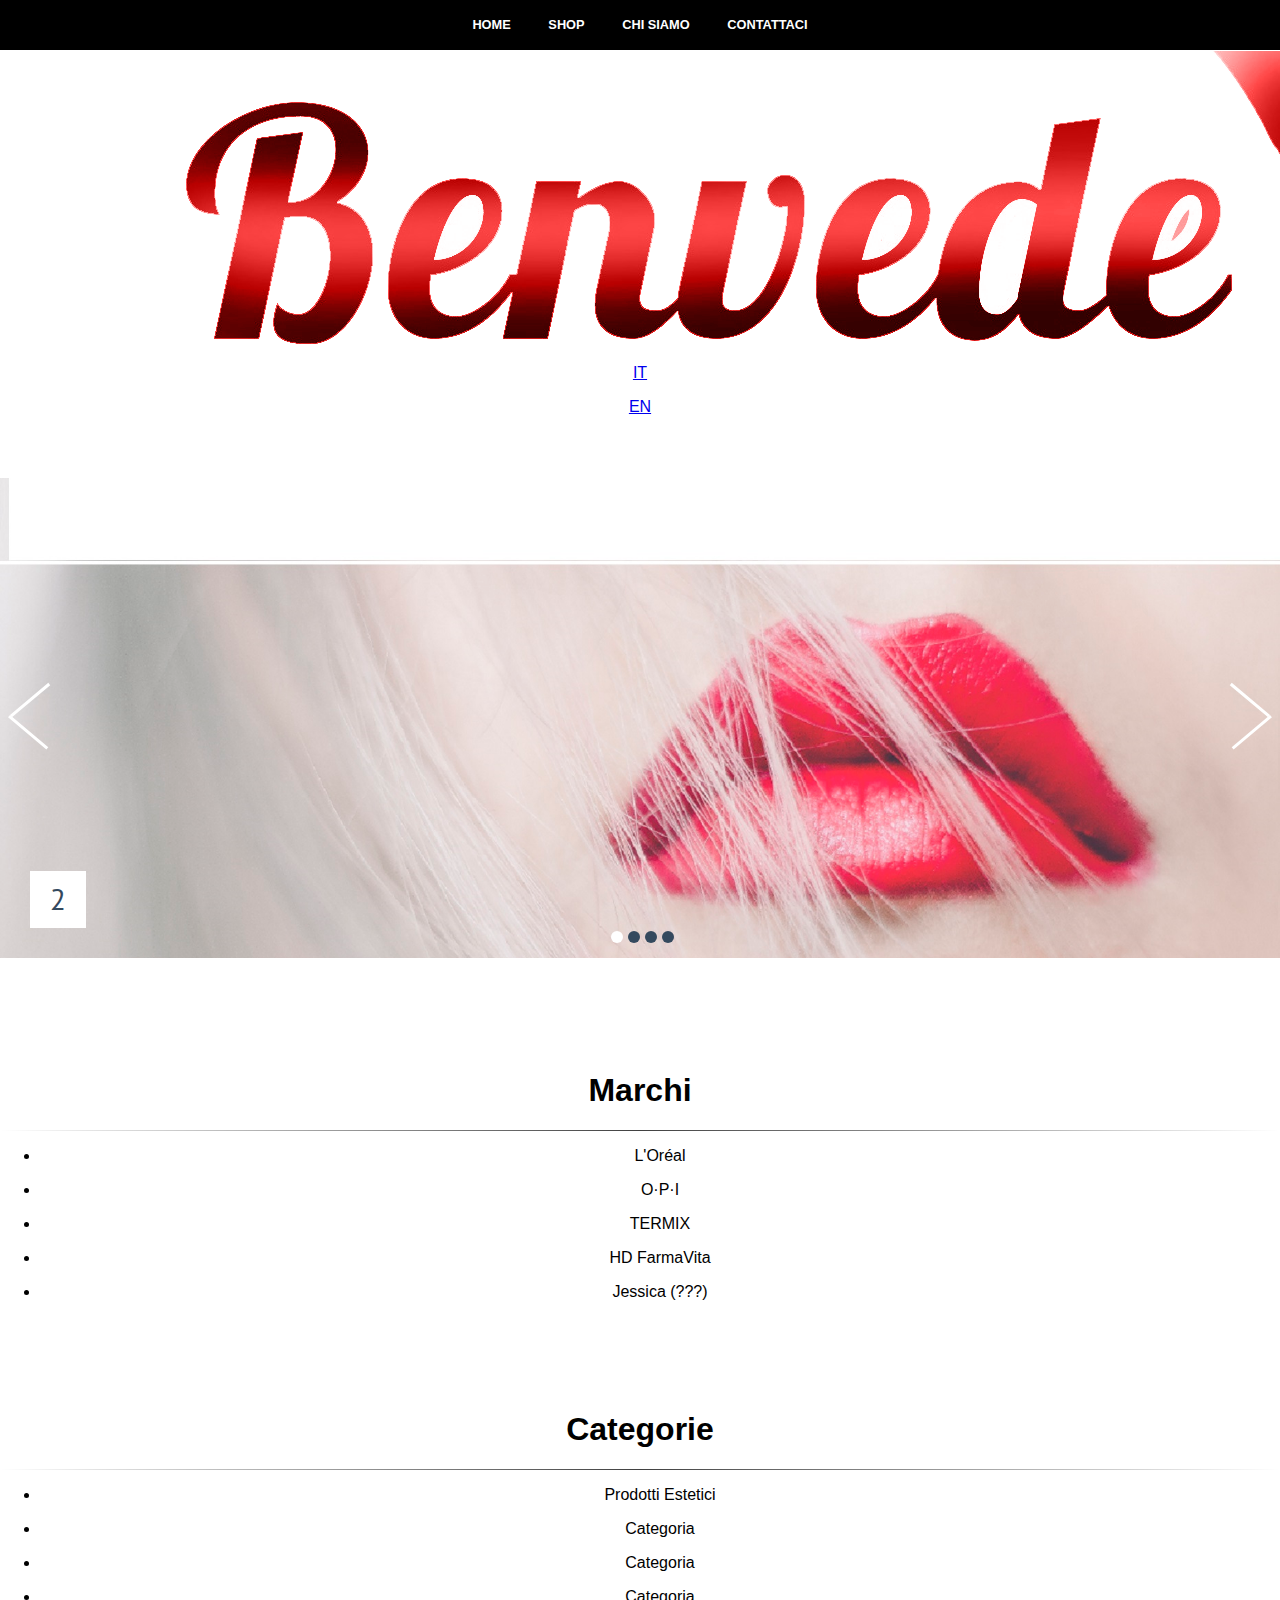
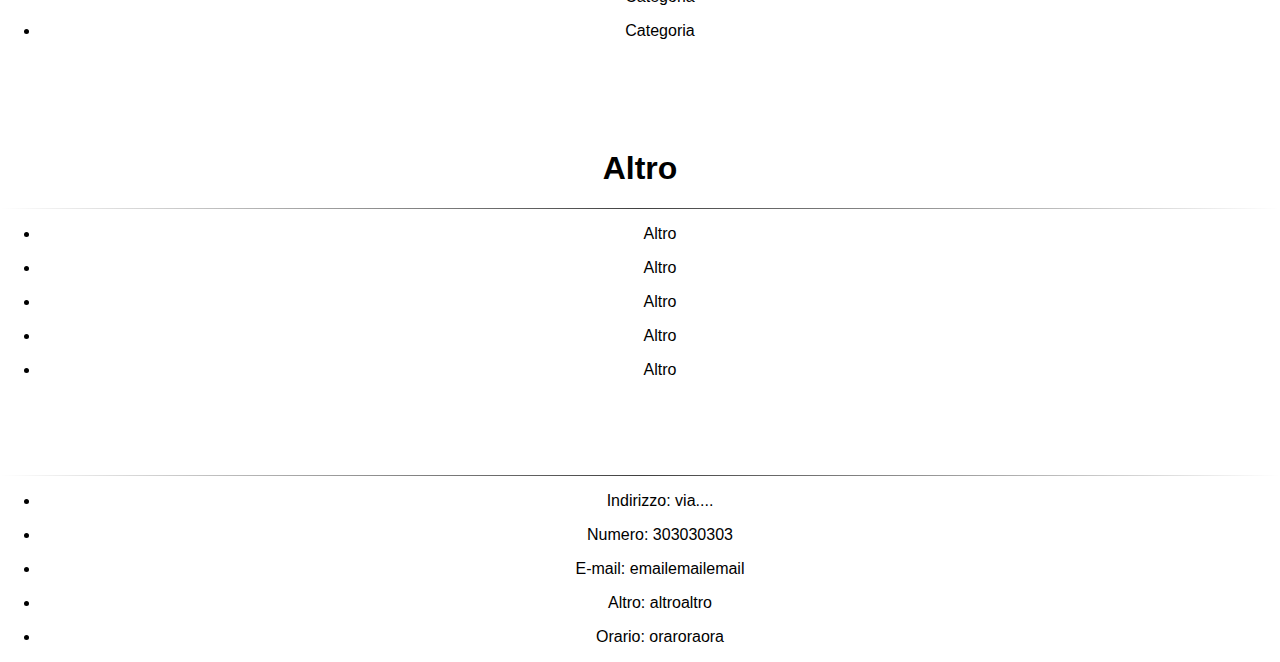
<file: home.html>
<!DOCTYPE html>

<html>
<head> 
    <title> Il vostro titolo </title>
    
<!-- Start HEAD section -->
<link rel="stylesheet" type="text/css" href="engine1/style.css" />
<script type="text/javascript" src="engine1/jquery.js"></script>
<!-- End HEAD section -->
    <link rel="stylesheet" type="text/css" href="style.css">
    <meta charset="UTF-8">
</head>
    
<body>
    <div id="header">
        <a href="home.html">   <img id="logo" src="img/logo.png" alt="logo"></a>
    <div id="menu">
        <a href="home.html">HOME</a>
        <a href="shop.html">SHOP</a>
        <a href="chisiamo.html">CHI SIAMO</a>
        <a href="contattaci.html">CONTATTACI</a>
    </div>
        <a href="home.html"><p>IT</p></a>
       <a href="home.html"> <p>EN</p></a>
    </div>
    
    <!-- Start BODY section -->
    <div id="slidess">
    <div id="wowslider-container1" class="slide">
<div class="ws_images"><ul>
		<li><img src="data1/images/2.jpg" alt="2" title="2" id="wows1_0"/></li>
		<li><img src="data1/images/3.jpg" alt="3" title="3" id="wows1_1"/></li>
		<li><img src="data1/images/4.jpg" alt="4" title="4" id="wows1_2"/></li>
		<li><img src="data1/images/1.jpg" alt="1" title="1" id="wows1_3"/></li>
	</ul></div>
	<div class="ws_bullets"><div>
		<a href="#" title="2"><span><img src="data1/tooltips/2.jpg" alt="2"/>1</span></a>
		<a href="#" title="3"><span><img src="data1/tooltips/3.jpg" alt="3"/>2</span></a>
		<a href="#" title="4"><span><img src="data1/tooltips/4.jpg" alt="4"/>3</span></a>
		<a href="#" title="1"><span><img src="data1/tooltips/1.jpg" alt="1"/>4</span></a>
	</div></div><div class="ws_script" style="position:absolute;left:-99%"><a href="http://wowslider.com">wowslideshow</a> by WOWSlider.com v8.7</div>
<div class="ws_shadow"></div>
</div>	
<script type="text/javascript" src="engine1/wowslider.js"></script>
<script type="text/javascript" src="engine1/script.js"></script>
<!-- End BODY section -->
    
    </div>
    <br>  <br>  <br>  <br>  <br>  <br>  <br>
    
    <h1>Marchi</h1>
    <hr class="style-two">
    
    <div id="marchi">
       <ul>
        <li> <p>L'Oréal</p></li>
        <li><p> O·P·I</p> </li>
        <li><p>TERMIX</p></li>
        <li><p>HD FarmaVita</p></li>
        <li><p>Jessica (???)</p></li>
        
        </ul>
    </div>
     <br>  <br> <br>  <br>
  <h1>Categorie</h1>
    <hr class="style-two">
    
    <div id="marchi">
       <ul>
        <li> <p>Prodotti Estetici</p></li>
        <li><p>Categoria</p> </li>
        <li><p>Categoria</p></li>
        <li><p>Categoria</p></li>
        <li><p>Categoria</p></li>
        
        </ul>
    </div>
     <br>  <br> <br>  <br>
    <h1>Altro</h1>
     <hr class="style-two">
    
     <div id="marchi">
       <ul>
        <li> <p>Altro</p></li>
        <li><p>Altro</p> </li>
        <li><p>Altro</p></li>
        <li><p>Altro</p></li>
        <li><p>Altro</p></li>
        
        </ul>
    </div>
     <br>  <br> <br>  <br>
     <hr class="style-two">
    
    <div class="footer">
        <ul>
        <li> <p>Indirizzo: via....</p></li>
        <li><p>Numero: 303030303</p> </li>
        <li><p>E-mail: emailemailemail</p></li>
        <li><p>Altro: altroaltro</p></li>
        <li><p>Orario: oraroraora</p></li>
        
        </ul>
    </div>
     <!-- 
 <h1> I nostri marchi</h1>
        <div class="colonna">
            <h1> L'Oréal</h1>
            
             <img class="ball" src="img/2.jpg" alt"Pic">
        </div>
        <div class="colonna">
            <h1> O·P·I</h1>
            
            <p></p>
        </div>
        <div class="colonna">
            <h1>TERMIX</h1>
            
            <p></p>
        </div>
        <br style="clear: both">
        <div class="colonna">
            <h1>HD</h1>
                <h6>FarmaVita</h6>
        </div>
        <div class="colonna">
            <h1>Jessica</h1>
                <h6>Americana</h6>
        </div>
    </div>



<div id="footer">
          <div class="colonna2">
            <h3> E-Mail: </h3>
            
            <p>Vostra-email@gmail.com</p>
             
        </div>
        <div class="colonna2">
            <h3> Numero </h3>
            
            <p>+ 399 3333 333</p>
        </div>
        <div class="colonna2">
            <h3> Informazioni  </h3>
            
            <p>Testo testo testo testo Testo testo testo testo Testo testo testo testo Testo testo testo testo</p>
        </div>
    <div class="colonna2">
            <h3> Informazioni2  </h3>
            
            <p>Testo testo testo testo </p>
      
        </div>
       
    </div> -->
</body>
</html>
</file>
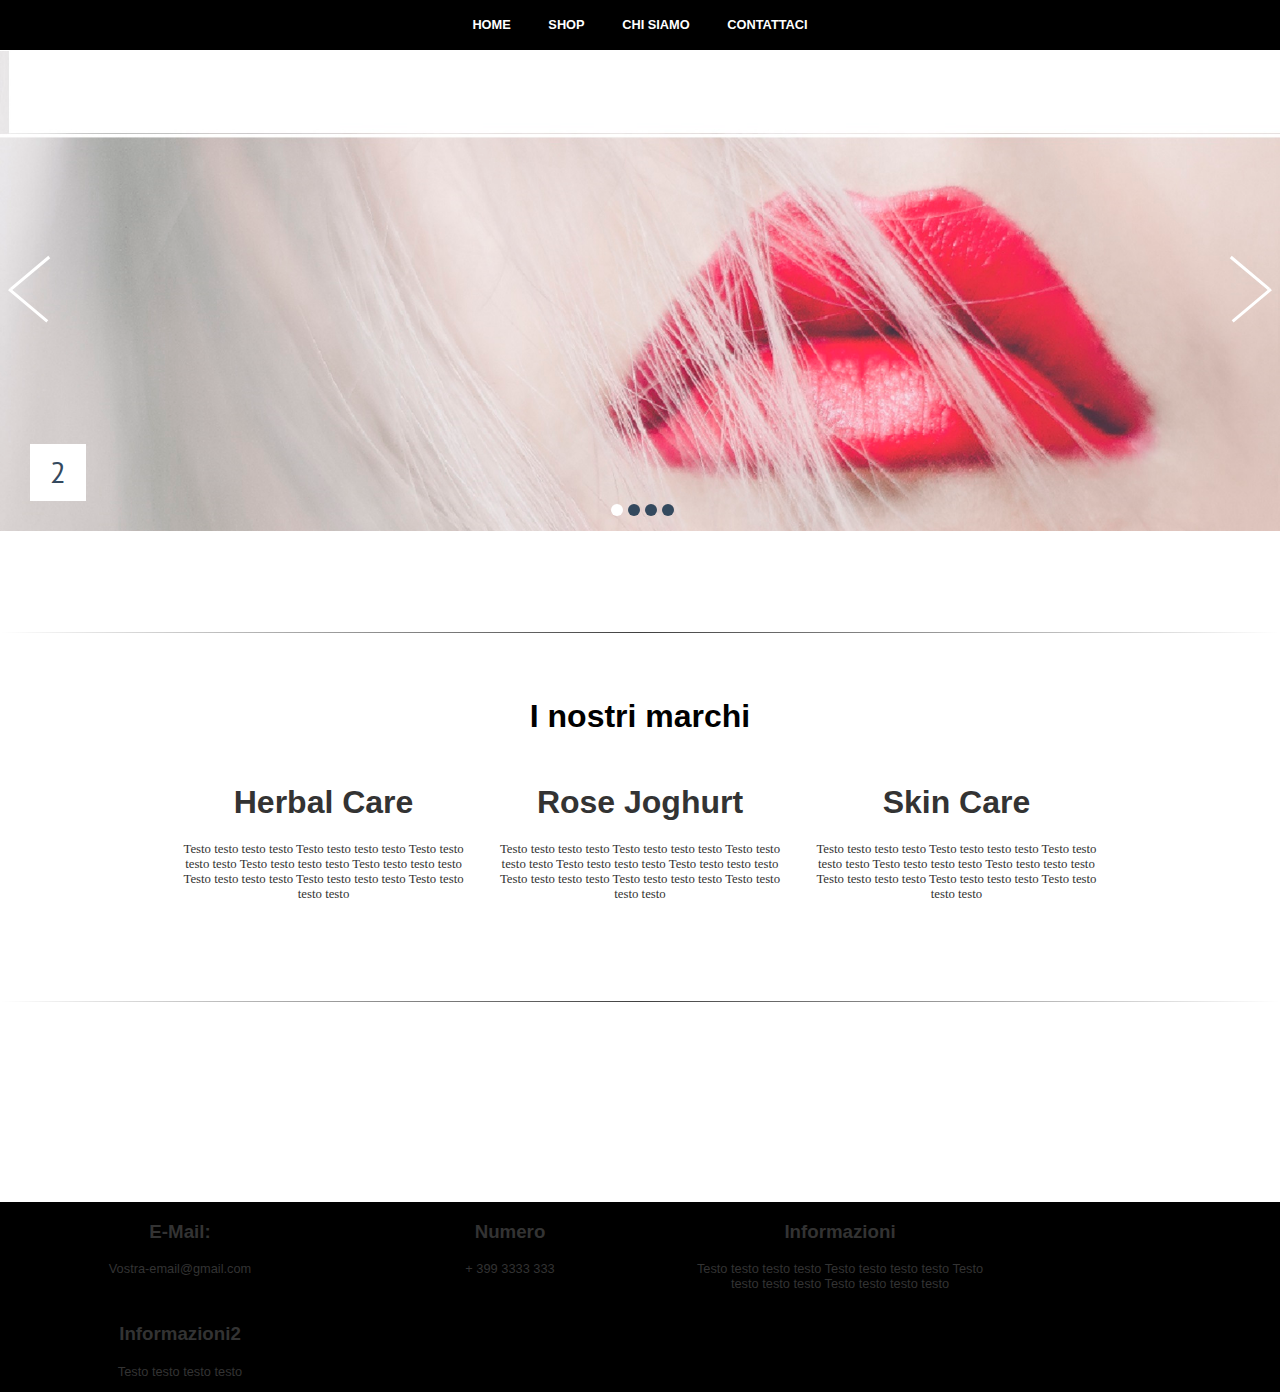
<file: shop.html>
<!DOCTYPE html>

<html>
<head> 
    <title> Il vostro titolo </title>
    
<!-- Start HEAD section -->
<link rel="stylesheet" type="text/css" href="engine1/style.css" />
<script type="text/javascript" src="engine1/jquery.js"></script>
<!-- End HEAD section -->
    <link rel="stylesheet" type="text/css" href="style.css">
</head>
    
<body>
    
    <div id="menu">
        <a href="#">HOME</a>
        <a href="shop.html">SHOP</a>
        <a href="chisiamo.html">CHI SIAMO</a>
        <a href="contattaci.html">CONTATTACI</a>
    </div>
    <!-- Start BODY section -->
    <div id="slidess">
    <div id="wowslider-container1" class="slide">
<div class="ws_images"><ul>
		<li><img src="data1/images/2.jpg" alt="2" title="2" id="wows1_0"/></li>
		<li><img src="data1/images/3.jpg" alt="3" title="3" id="wows1_1"/></li>
		<li><img src="data1/images/4.jpg" alt="4" title="4" id="wows1_2"/></li>
		<li><img src="data1/images/1.jpg" alt="1" title="1" id="wows1_3"/></li>
	</ul></div>
	<div class="ws_bullets"><div>
		<a href="#" title="2"><span><img src="data1/tooltips/2.jpg" alt="2"/>1</span></a>
		<a href="#" title="3"><span><img src="data1/tooltips/3.jpg" alt="3"/>2</span></a>
		<a href="#" title="4"><span><img src="data1/tooltips/4.jpg" alt="4"/>3</span></a>
		<a href="#" title="1"><span><img src="data1/tooltips/1.jpg" alt="1"/>4</span></a>
	</div></div><div class="ws_script" style="position:absolute;left:-99%"><a href="http://wowslider.com">wowslideshow</a> by WOWSlider.com v8.7</div>
<div class="ws_shadow"></div>
</div>	
<script type="text/javascript" src="engine1/wowslider.js"></script>
<script type="text/javascript" src="engine1/script.js"></script>
<!-- End BODY section -->
    
    </div>
    <br>  <br>  <br>  <br>  <br>  <br>  <br>
    <hr class="style-two">
    <br>  <br>
    <div id="marchi">
        <h1> I nostri marchi</h1>
        <div class="colonna">
            <h1> Herbal Care </h1>
            
            <p>Testo testo testo testo Testo testo testo testo Testo testo testo testo Testo testo testo testo
            Testo testo testo testo Testo testo testo testo Testo testo testo testo Testo testo testo testo</p>
        </div>
        <div class="colonna">
            <h1> Rose Joghurt </h1>
            
            <p>Testo testo testo testo Testo testo testo testo Testo testo testo testo Testo testo testo testo 
            Testo testo testo testo Testo testo testo testo Testo testo testo testo Testo testo testo testo</p>
        </div>
        <div class="colonna">
            <h1> Skin Care </h1>
            
            <p>Testo testo testo testo Testo testo testo testo Testo testo testo testo Testo testo testo testo
            Testo testo testo testo Testo testo testo testo Testo testo testo testo Testo testo testo testo</p>
        </div>
    </div>
     <br>  <br> <br>  <br>
     <hr class="style-two">
    <div id="footer">
          <div class="colonna2">
            <h3> E-Mail: </h3>
            
            <p>Vostra-email@gmail.com</p>
             
        </div>
        <div class="colonna2">
            <h3> Numero </h3>
            
            <p>+ 399 3333 333</p>
        </div>
        <div class="colonna2">
            <h3> Informazioni  </h3>
            
            <p>Testo testo testo testo Testo testo testo testo Testo testo testo testo Testo testo testo testo</p>
        </div>
    <div class="colonna2">
            <h3> Informazioni2  </h3>
            
            <p>Testo testo testo testo </p>
      
        </div>
       
    </div>
</body>
</html>
</file>
<file: engine1/style.css>
/*
 *	generated by WOW Slider 8.7
 *	template Stream
 */
@import url(https://fonts.googleapis.com/css?family=PT+Sans&subset=latin,latin-ext);
#wowslider-container1 { 
	display: table;
	zoom: 1; 
	position: relative;
	width: 100%;
	max-width: 100%;
	max-height:480px;
	margin:5px auto 12.5px;
	z-index:90;
	text-align:left; /* reset align=center */
	font-size: 10px;
	text-shadow: none; /* fix some user styles */

	/* reset box-sizing (to boostrap friendly) */
	-webkit-box-sizing: content-box;
	-moz-box-sizing: content-box;
	box-sizing: content-box; 
}
* html #wowslider-container1{ width:640px }
#wowslider-container1 .ws_images ul{
	position:relative;
	width: 10000%; 
	height:100%;
	left:0;
	list-style:none;
	margin:0;
	padding:0;
	border-spacing:0;
	overflow: visible;
	/*table-layout:fixed;*/
}
#wowslider-container1 .ws_images ul li{
	position: relative;
	width:1%;
	height:100%;
	line-height:0; /*opera*/
	overflow: hidden;
	float:left;
	/*font-size:0;*/
	padding:0 0 0 0 !important;
	margin:0 0 0 0 !important;
}

#wowslider-container1 .ws_images{
	position: relative;
	left:0;
	top:0;
	height:100%;
	max-height:480px;
	max-width: 100%;
	vertical-align: top;
	border:none;
	overflow: hidden;
}
#wowslider-container1 .ws_images ul a{
	width:100%;
	height:100%;
	max-height:480px;
	display:block;
	color:transparent;
}
#wowslider-container1 img{
	max-width: none !important;
}
#wowslider-container1 .ws_images .ws_list img,
#wowslider-container1 .ws_images > div > img{
	width:100%;
	border:none 0;
	max-width: none;
	padding:0;
	margin:0;
}
#wowslider-container1 .ws_images > div > img {
	max-height:480px;
}

#wowslider-container1 .ws_images iframe {
	position: absolute;
	z-index: -1;
}

#wowslider-container1 .ws-title > div {
	display: inline-block !important;
}

#wowslider-container1 a{ 
	text-decoration: none; 
	outline: none; 
	border: none; 
}

#wowslider-container1  .ws_bullets { 
	float: left;
	position:absolute;
	z-index:70;
}
#wowslider-container1  .ws_bullets div{
	position:relative;
	float:left;
	font-size: 0px;
}
/* compatibility with Joomla styles */
#wowslider-container1  .ws_bullets a {
	line-height: 0;
}

#wowslider-container1  .ws_script{
	display:none;
}
#wowslider-container1 sound, 
#wowslider-container1 object{
	position:absolute;
}

/* prevent some of users reset styles */
#wowslider-container1 .ws_effect {
	position: static;
	width: 100%;
	height: 100%;
}

#wowslider-container1 .ws_photoItem {
	border: 2em solid #fff;
	margin-left: -2em;
	margin-top: -2em;
}
#wowslider-container1 .ws_cube_side {
	background: #A6A5A9;
}


#wowslider-container1.ws_gestures {
	cursor: -webkit-grab;
	cursor: -moz-grab;
	cursor: url("[data-uri]"), move;
}
#wowslider-container1.ws_gestures.ws_grabbing {
	cursor: -webkit-grabbing;
	cursor: -moz-grabbing;
	cursor: url("[data-uri]"), move;
}

/* hide controls when video start play */
#wowslider-container1.ws_video_playing .ws_bullets,
#wowslider-container1.ws_video_playing .ws_fullscreen,
#wowslider-container1.ws_video_playing .ws_next,
#wowslider-container1.ws_video_playing .ws_prev {
	display: none;
}


/* youtube/vimeo buttons */
#wowslider-container1 .ws_video_btn {
	position: absolute;
	display: none;
	cursor: pointer;
	top: 0;
	left: 0;
	width: 100%;
	height: 100%;
	z-index: 55;
}
#wowslider-container1 .ws_video_btn.ws_youtube,
#wowslider-container1 .ws_video_btn.ws_vimeo {
	display: block;
}
#wowslider-container1 .ws_video_btn div {
	position: absolute;
	background-image: url(./playvideo.png);
	background-size: 200%;
	top: 50%;
	left: 50%;
	width: 7em;
	height: 5em;
	margin-left: -3.5em;
	margin-top: -2.5em;
}
#wowslider-container1 .ws_video_btn.ws_youtube div {
	background-position: 0 0;
}
#wowslider-container1 .ws_video_btn.ws_youtube:hover div {
	background-position: 100% 0;
}
#wowslider-container1 .ws_video_btn.ws_vimeo div {
	background-position: 0 100%;
}
#wowslider-container1 .ws_video_btn.ws_vimeo:hover div {
	background-position: 100% 100%;
}

#wowslider-container1 .ws_playpause.ws_hide {
	display: none !important;
}
#wowslider-container1  .ws_bullets { 
	padding: 15px 0; 
}
#wowslider-container1 .ws_bullets a { 
	width:12px;
	height:12px;
	border-radius: 50%;
	background: #34495E;
	float: left; 
	text-indent: -4000px; 
	position:relative;
	margin-left:5px;
	color:transparent;
}
#wowslider-container1 .ws_bullets a.ws_selbull{
	background: #ffffff;
	color:#ffffff;
}
#wowslider-container1 a.ws_next, #wowslider-container1 a.ws_prev {
	position: absolute;
	top: 50%;
	height: 7em;
	margin-top: -3.5em;
	width: 5em;
	z-index: 60;
}
#wowslider-container1 a.ws_next{
	right:0;
}

#wowslider-container1 a.ws_next span i:after,
#wowslider-container1 a.ws_next span b:after,
#wowslider-container1 a.ws_next span i:before,
#wowslider-container1 a.ws_next span b:before,
#wowslider-container1 a.ws_prev span i:after,
#wowslider-container1 a.ws_prev span b:after,
#wowslider-container1 a.ws_prev span i:before,
#wowslider-container1 a.ws_prev span b:before{
	content: '';
	position: absolute;
	width: 100%;
	height: .3em;
	background: #ffffff;
	top: 3.2em;
	-webkit-transition: .3s all ease-in-out;
	transition: .3s all ease-in-out;

	/* Fix  */
	-webkit-backface-visibility: hidden;
	backface-visibility: hidden;
	outline: 1px solid transparent;
}
#wowslider-container1 a.ws_next span b:after,
#wowslider-container1 a.ws_next span b:before,
#wowslider-container1 a.ws_prev span b:after,
#wowslider-container1 a.ws_prev span b:before{
	background: #34495E;
	width: 0;
}
#wowslider-container1 a.ws_next span i:after,
#wowslider-container1 a.ws_next span b:after,
#wowslider-container1 a.ws_prev span i:after,
#wowslider-container1 a.ws_prev span b:after{
	-webkit-transform: rotate(40deg);
	-ms-transform: rotate(40deg);
	transform: rotate(40deg);
}
#wowslider-container1 a.ws_next span i:before,
#wowslider-container1 a.ws_next span b:before,
#wowslider-container1 a.ws_prev span i:before,
#wowslider-container1 a.ws_prev span b:before{
	-webkit-transform: rotate(-40deg);
	-ms-transform: rotate(-40deg);
	transform: rotate(-40deg);
}

#wowslider-container1 a.ws_prev span i:after,
#wowslider-container1 a.ws_prev span i:before,
#wowslider-container1 a.ws_prev span b:after,
#wowslider-container1 a.ws_prev span b:before{
	-webkit-transform-origin: 0 0;
	-ms-transform-origin: 0 0;
	transform-origin: 0 0;
	left: 1em;
}
#wowslider-container1 a.ws_next span i:after,
#wowslider-container1 a.ws_next span i:before,
#wowslider-container1 a.ws_next span b:after,
#wowslider-container1 a.ws_next span b:before{
	-webkit-transform-origin: 100% 0;
	-ms-transform-origin: 100% 0;
	transform-origin: 100% 0;
	right: 1em;
}

#wowslider-container1 a.ws_next:hover span i:before,
#wowslider-container1 a.ws_next:hover span b:before,
#wowslider-container1 a.ws_prev:hover span i:before,
#wowslider-container1 a.ws_prev:hover span b:before{
	-webkit-transform: rotate(-30deg);
	-ms-transform: rotate(-30deg);
	transform: rotate(-30deg);
}
#wowslider-container1 a.ws_next:hover span i:after,
#wowslider-container1 a.ws_next:hover span b:after,
#wowslider-container1 a.ws_prev:hover span i:after,
#wowslider-container1 a.ws_prev:hover span b:after{
	-webkit-transform: rotate(30deg);
	-ms-transform: rotate(30deg);
	transform: rotate(30deg);
}
#wowslider-container1 a.ws_prev:hover span b:after,
#wowslider-container1 a.ws_prev:hover span b:before,
#wowslider-container1 a.ws_next:hover span b:after,
#wowslider-container1 a.ws_next:hover span b:before{
	width:100%;
}

/*playpause*/
#wowslider-container1 .ws_playpause {
    position: absolute;
    width: 3em;
    height: 2em;
    top: 1.5em;
    left: 0.5em;
    z-index: 59;
}

#wowslider-container1 .ws_pause span i, #wowslider-container1 .ws_pause span b{
	position: absolute;
  	width: 0.2em;
  	height: 2em;
  	background: #ffffff;
	-webkit-transition: background 300ms ease-in-out;
	transition: background 300ms ease-in-out;
}

#wowslider-container1 .ws_pause span i{
	left: 1.4em;
}

#wowslider-container1 .ws_pause span b{
	left: 2.1em;
}


#wowslider-container1 .ws_play span{
	border: solid transparent;
	position: absolute;
  	pointer-events: none;
	border-left-color: #ffffff;
	border-width: 10px;
	top: 0;
	left: 1.4em;
	-webkit-transition:  border-left-color 300ms ease-in-out;
	transition:  border-left-color 300ms ease-in-out;
}

#wowslider-container1 .ws_pause:hover span i, #wowslider-container1 .ws_pause:hover span b{
	background: #34495E;
}
#wowslider-container1 .ws_play:hover span{
	border-left-color: #34495E;
}
/* bottom center */
#wowslider-container1  .ws_bullets {
    bottom: 0px;
	left:50%;
}
#wowslider-container1  .ws_bullets div{
	left:-50%;
}
#wowslider-container1 .ws_bulframe span {
	visibility: visible;
	opacity: 1;
	position: absolute;
	width: 0;
	height: 0;
	border-left: 5px solid transparent;
	border-right: 5px solid transparent;
	border-top: 5px solid #ffffff;
	bottom: -5px;
	margin-left: -5px;
	left: 50%;
}#wowslider-container1 .ws-title{
	position: absolute;
	font: 1.8em 'PT Sans', sans-serif;	
	margin-right:10em;
	z-index: 50;
    color: #34495E;
	background: none;
	padding: 30px;
	bottom: 0px;
	top: auto;
	opacity: 1;
}
#wowslider-container1 .ws-title div,#wowslider-container1 .ws-title span{
	display:inline-block;
	background-color:#ffffff;
}
#wowslider-container1 .ws-title div{
	display:block;
	margin-top:0.5em;
	font-size: 0.8em;
	line-height: 1.15em;
	padding: 5px 20px;
}
#wowslider-container1 .ws-title span{
	font-size: 1.6em;
	padding: 10px 20px;
}#wowslider-container1 .ws_images > ul{
	animation: wsBasic 16s infinite;
	-moz-animation: wsBasic 16s infinite;
	-webkit-animation: wsBasic 16s infinite;
}
@keyframes wsBasic{0%{left:-0%} 12.5%{left:-0%} 25%{left:-100%} 37.5%{left:-100%} 50%{left:-200%} 62.5%{left:-200%} 75%{left:-300%} 87.5%{left:-300%} }
@-moz-keyframes wsBasic{0%{left:-0%} 12.5%{left:-0%} 25%{left:-100%} 37.5%{left:-100%} 50%{left:-200%} 62.5%{left:-200%} 75%{left:-300%} 87.5%{left:-300%} }
@-webkit-keyframes wsBasic{0%{left:-0%} 12.5%{left:-0%} 25%{left:-100%} 37.5%{left:-100%} 50%{left:-200%} 62.5%{left:-200%} 75%{left:-300%} 87.5%{left:-300%} }


* html #wowslider-container1 .ws_shadow{/*ie6*/
	background:none;
	filter:progid:DXImageTransform.Microsoft.AlphaImageLoader( src='engine1//bg.png', sizingMethod='scale');
}
*+html #wowslider-container1 .ws_shadow{/*ie7*/
	background:none;
	filter:progid:DXImageTransform.Microsoft.AlphaImageLoader( src='engine1//bg.png', sizingMethod='scale');
}
#wowslider-container1 .ws_bullets  a img{
	text-indent:0;
	display:block;
	bottom:15px;
	left:-32px;
	visibility:hidden;
	position:absolute;
    border: 5px solid #FFFFFF;
	max-width:none;
}
#wowslider-container1 .ws_bullets a:hover img{
	visibility:visible;
}

#wowslider-container1 .ws_bulframe div div{
	height:48px;
	overflow:visible;
	position:relative;
}
#wowslider-container1 .ws_bulframe div {
	left:0;
	overflow:hidden;
	position:relative;
	width:64px;
	background-color:#FFFFFF;
}
#wowslider-container1  .ws_bullets .ws_bulframe{
	display:none;
	bottom:18px;
	margin-left:6px;
	overflow:visible;
	position:absolute;
	cursor:pointer;
    border: 0px solid #FFFFFF;
}#wowslider-container1 .ws_bulframe div div{
	height: auto;
}

@media all and (max-width:760px) {
	#wowslider-container1 .ws_fullscreen {
		display: block;
	}
}
@media all and (max-width:400px){
	#wowslider-container1 .ws_controls,
	#wowslider-container1 .ws_bullets,
	#wowslider-container1 .ws_thumbs{
		display: none
	}
}
</file>
<file: style.css>
body{
    height:100%;
    margin:0px; padding:0px;
    
    
    text-align:center;
    font-family: Arial;
}


#menu{
    z-index:999;
    background-color:black; 
    width:100%; height:50px; 
    position:fixed; top:0; left:0; margin:auto; 
    font-size:80%;
    font-weight:700;
border-bottom:1px solid white;}

#menu a{
    text-decoration:none;
    color: white; display:inline-block;
    padding:17px;
    transition: background-color 0.5s;}
#menu a:hover{
    color:black;
    background-color:white;
    border-radius:2px;}

.slide{
 position:fixed; top:46px;
}
.colonna{
   cursor:pointer;
    width:300px;
    display:inline-block;
    color: #333;
    border: 1px solid white;
    border-radius:5px;
    transition: border-color 0.5s;
    margin:5px;
    
}
.colonna p{
    font-size:80%;
    font-family:verdana;
}
.colonna:hover{
    border:1px solid black;
    color:black;
}
.style-two {
    border: 0;
    height: 1px;
    background-image: linear-gradient(to right, rgba(0, 0, 0, 0), rgba(0, 0, 0, 0.75), rgba(0, 0, 0, 0));
}
br, .colonna, h1{ -webkit-user-select: none;  /* Chrome all / Safari all */
  -moz-user-select: none;     /* Firefox all */
  -ms-user-select: none;      /* IE 10+ */
  user-select: none;          /* Likely future */     }
.colonna2{
  margin-left:30px;
     width:300px;
    float:left;
    color: #333;
}
.colonna2 p{
    font-size:80%;
}
#footer{
    margin-top:200px;
    text-align:center;
    width:100%;
    background-color:black;
    overflow:auto;
    min-height:100px;
}
</file>
